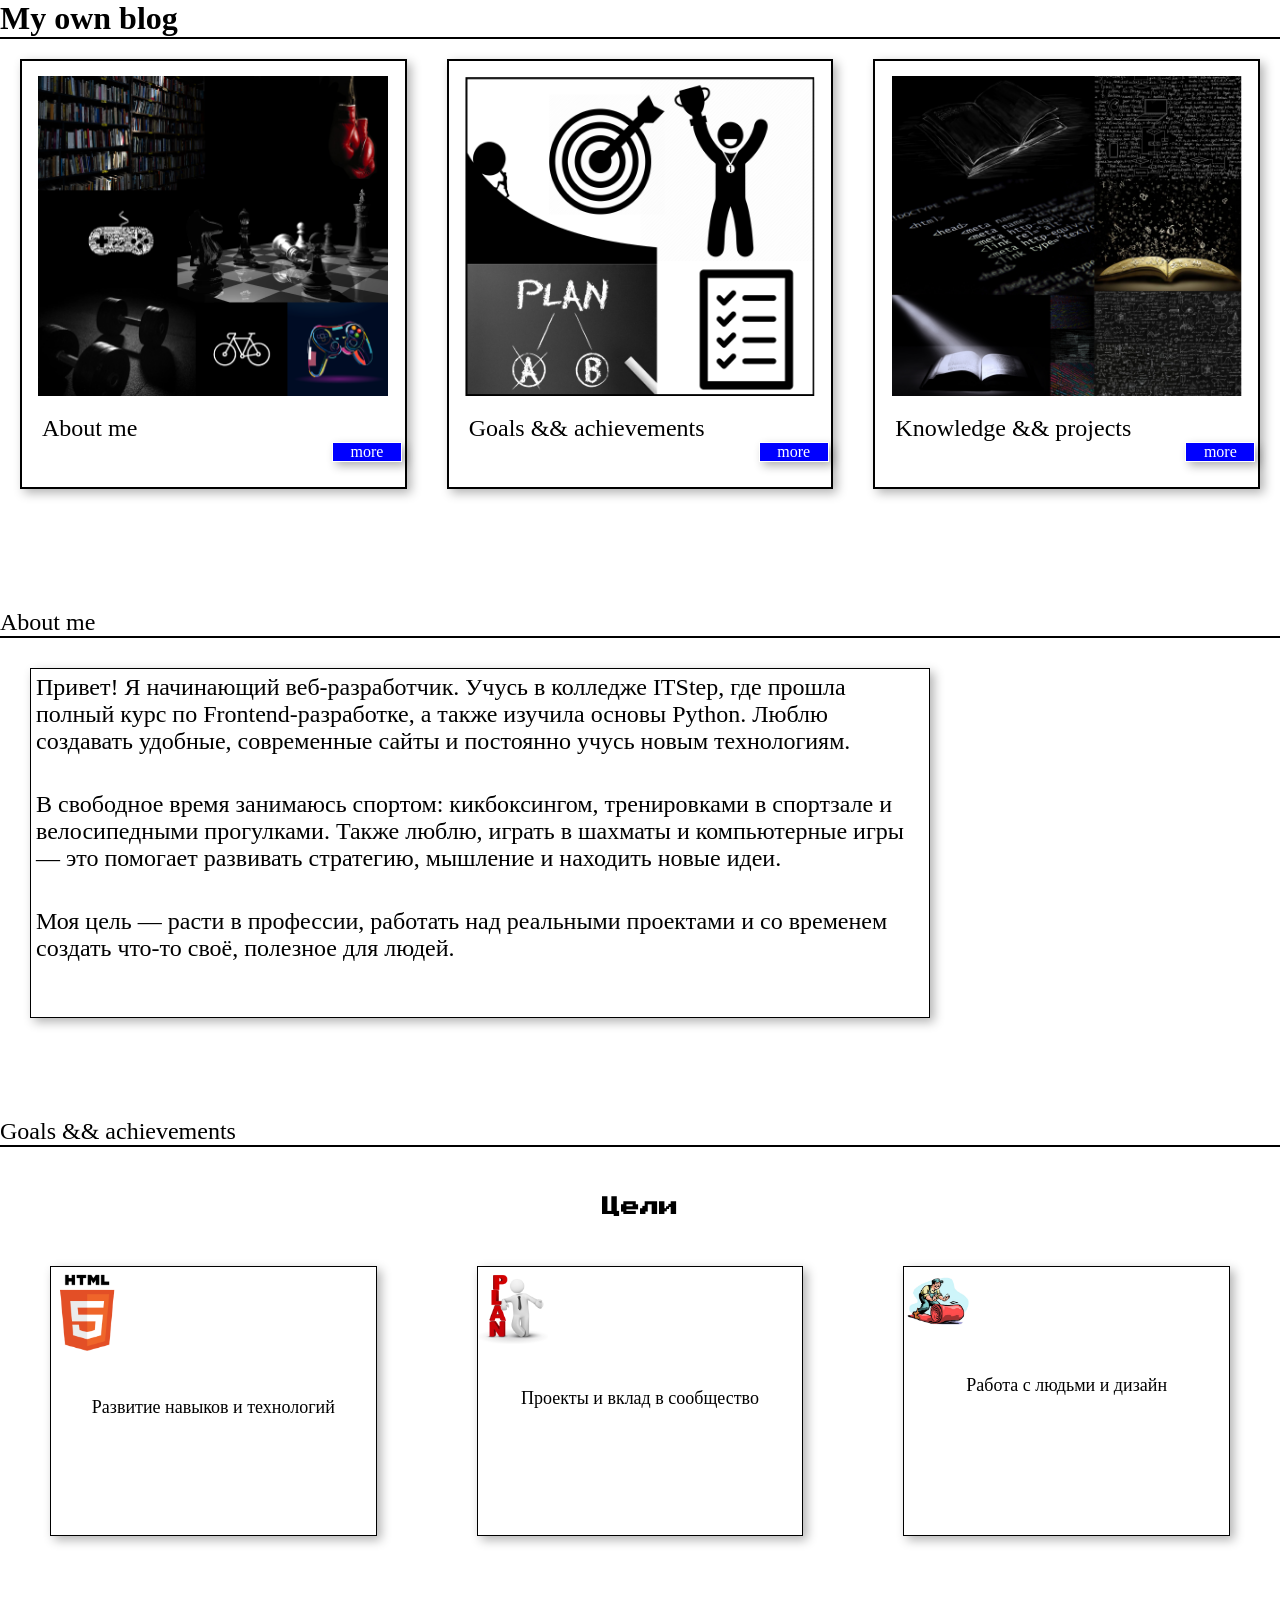
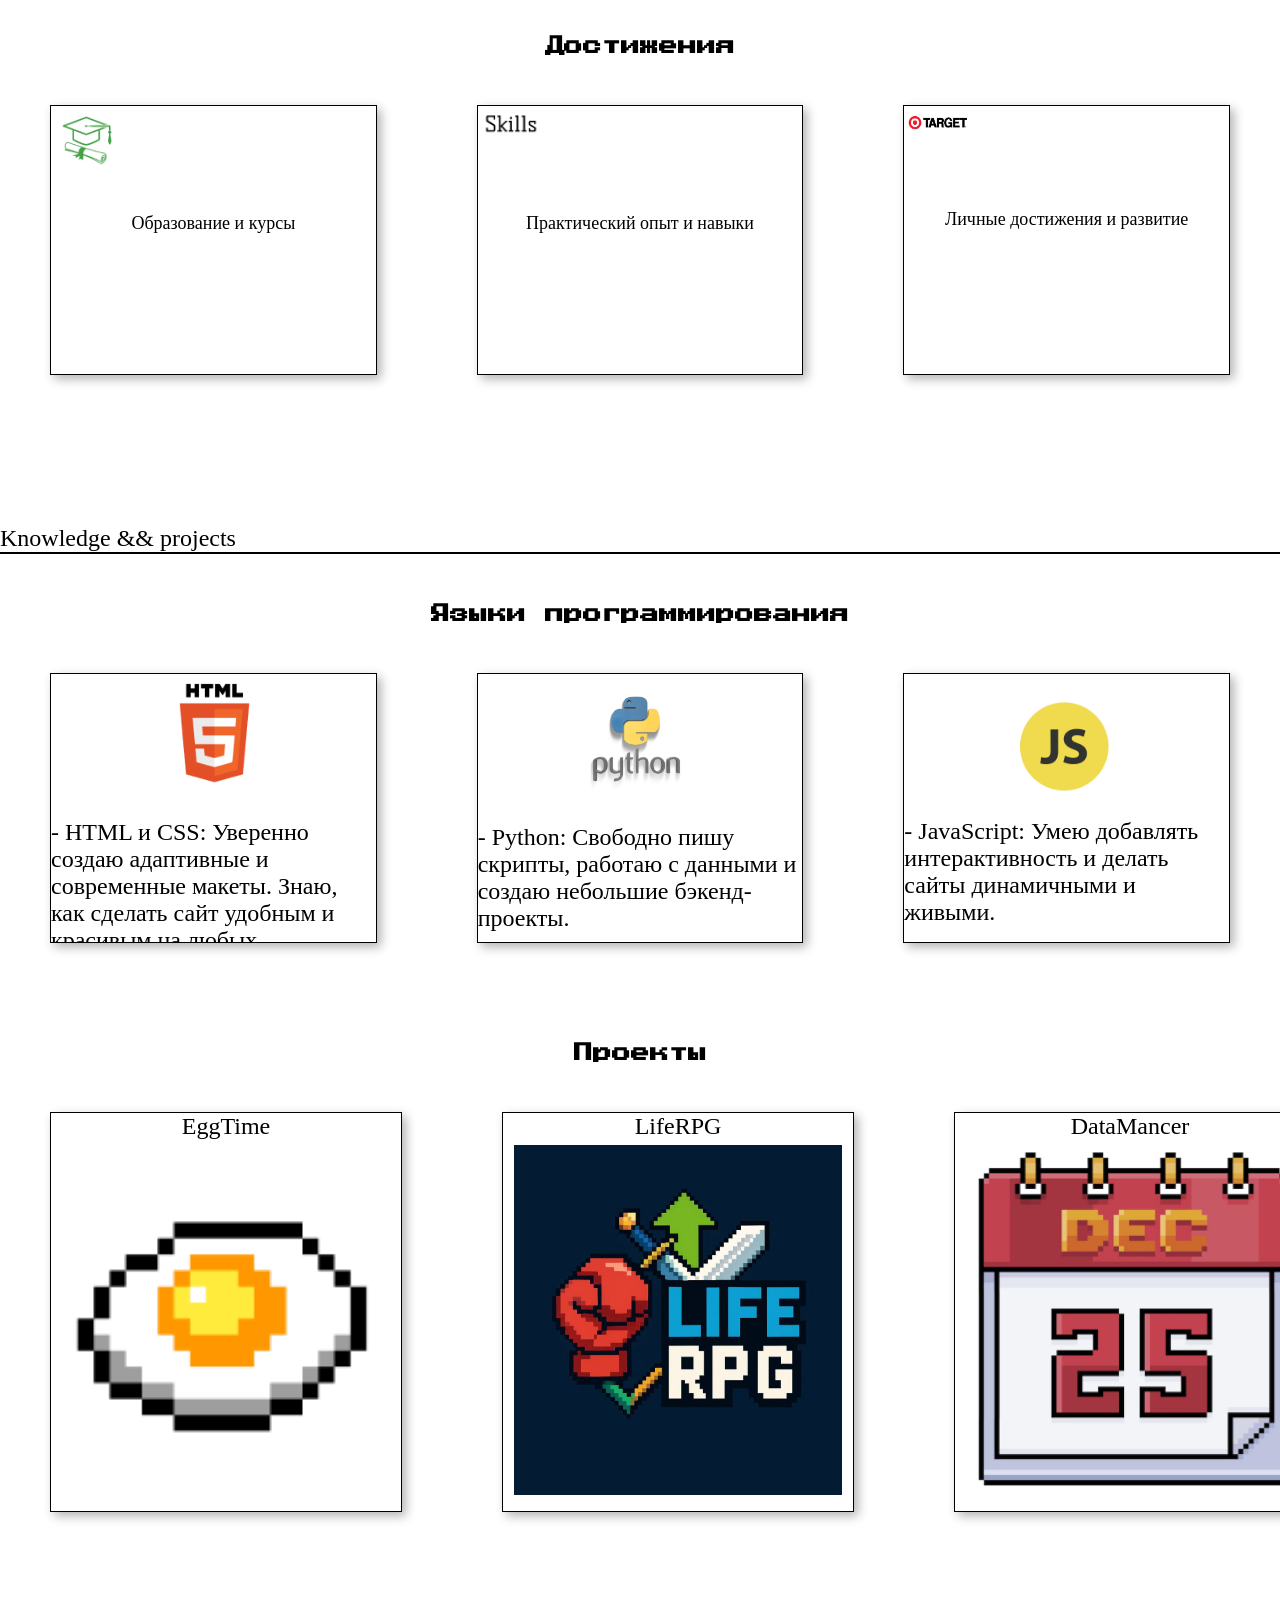
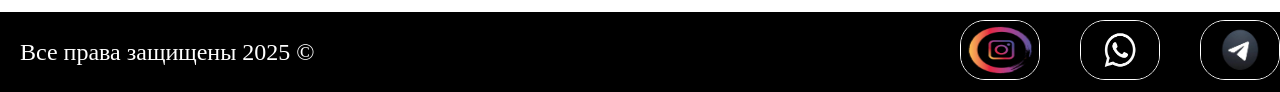
<file: index.html>
<!DOCTYPE html>
<html lang="en">

<head>
    <meta charset="UTF-8">
    <meta name="viewport" content="width=device-width, initial-scale=1.0">
    <title>My own blog</title>
    <link rel="stylesheet" href="style.css">
    <link rel="apple-touch-icon" sizes="180x180" href="images/favicon_io/apple-touch-icon.png">
    <link rel="icon" type="image/png" sizes="32x32" href="images/favicon_io/favicon-32x32.png">
    <link rel="icon" type="image/png" sizes="16x16" href="images/favicon_io/favicon-16x16.png">
    <link rel="manifest" href="images/favicon_io/site.webmanifest">

</head>

<body>
    <header>
            <h1> My own blog </h1>
        <div class="line"></div>

    </header>
    <section>
        <div class="first">

            <div class="card">
                <center><img src="images\me.png" alt=""></center>
                <h2>About me</h2>
                <a href="#about_me">
                    <div class="btn-m">
                        <center>
                            <p style="color: white;">more</p>
                        </center>
                    </div>
                </a>
            </div>
            <div class="card">
                <center><img src="images\goals.png" alt=""></center>
                <h2>Goals && achievements</h2>
                <a href="#goals">
                    <div class="btn-m">
                        <center>
                            <p style="color: white;">more</p>
                        </center>
                    </div>
                </a>
            </div>
            <div class="card">
                <center><img src="images\knowl.png" alt=""></center>
                <h2>Knowledge && projects</h2>
                <a href="#know">
                    <div class="btn-m">
                        <center>
                            <p style="color: white;">more</p>
                        </center>
                    </div>
                </a>
            </div>
        </div>

        <h2 style="margin-top: 100px;">About me</h2>
        <div class="line"></div>
        <div class="second" id="about_me">
            <div class="block-me">
                <div class="txt-me">
                    <h2>Привет! Я начинающий веб-разработчик. Учусь в колледже ITStep, где прошла полный курс по
                        Frontend-разработке, а также изучила основы Python. Люблю создавать удобные, современные сайты и
                        постоянно учусь новым технологиям.</h2>
                    <br>
                    <br>
                    <h2>В свободное время занимаюсь спортом: кикбоксингом, тренировками в спортзале и велосипедными
                        прогулками. Также люблю, играть в шахматы и компьютерные игры — это помогает развивать
                        стратегию, мышление и находить новые идеи.</h2>
                    <br>
                    <br>
                    <h2>Моя цель — расти в профессии, работать над реальными проектами и со временем создать что-то
                        своё, полезное для людей.</h2>

                </div>
            </div>
        </div>

        <h2 style="margin-top: 100px;">Goals && achievements</h2>
        <div class="line"></div>
        <div class="third" id="goals">
            <center>
                <h3> Цели </h3>
            </center>
            <div class="goals">
                <div class="block">
                    <div class="front">
                        <img src="images/html.png" alt="">
                        <center>
                            <h4>Развитие навыков и технологий</h4>
                        </center>
                    </div>
                    <div class="back">
                        <p>- Хочу постоянно прокачивать свои навыки в веб-разработке и не стоять на месте.</p>
                        <br>
                        <p>- Учусь работать с современными фреймворками вроде React и Next.js, чтобы делать крутые
                            проекты.</p>
                        <br>
                        <p>- Мечтаю стать разработчиком полного стека и уметь закрывать задачи от начала до конца.</p>

                    </div>
                </div>

                <div class="block">
                    <div class="front">
                        <img src="images/plan.png" alt="">
                        <center>
                            <h4>Проекты и вклад в сообщество</h4>
                        </center>
                    </div>
                    <div class="back">
                        <p>- Планирую участвовать в Open Source проектах, чтобы развиваться и приносить пользу
                            сообществу.
                        </p>
                        <br>
                        <p>- В будущем хочу запустить собственный проект — сайт или сервис, который поможет людям.</p>
                        <br>
                        <p>- Нравится помогать малому бизнесу — верю, что хороший сайт может реально изменить дела.</p>

                    </div>
                </div>

                <div class="block">
                    <div class="front">
                        <img src="images/diz.png" alt="">
                        <center>
                            <h4>Работа с людьми и дизайн</h4>
                        </center>
                    </div>
                    <div class="back">
                        <p>- Стремлюсь создавать сайты, которые реально удобны людям и приносят результат.
                        </p>
                        <br>
                        <p>- Интересуюсь UI/UX и хочу делать интерфейсы, которые будут не только красивыми, но и
                            понятными.</p>
                        <br>
                        <p>- Развиваю софт-скиллы: командная работа, тайм-менеджмент, креативность в решении задач.</p>

                    </div>
                </div>
            </div>
            <center>
                <h3> Достижения </h3>
            </center>
            <div class="goals">
                <div class="block">
                    <div class="front">
                        <img src="images/course.png" alt="">
                        <center>
                            <h4>Образование и курсы</h4>
                        </center>
                    </div>
                    <div class="back">
                        <p>- Учусь в колледже ITStep, где полностью прошла курс по Frontend-разработке (HTML, CSS,
                            JavaScript).
                        </p>
                        <br>
                        <p>- Прошла курс по основам языка Python, что помогло лучше понять программирование в целом.</p>
                        <br>
                        <p>- Постоянно повышаю квалификацию через самостоятельное обучение </p>

                    </div>
                </div>
                <div class="block">
                    <div class="front">
                        <img src="images/skills.png" alt="">
                        <center>
                            <h4 style="margin-top: 65px;">Практический опыт и навыки</h4>
                        </center>
                    </div>
                    <div class="back">
                        <p>- Создала несколько учебных проектов: адаптивные сайты, лендинги и простые веб-приложения.
                        </p>
                        <br>
                        <p>- Работала с библиотеками и фреймворками: Bootstrap, React (на базовом уровне).</p>
                        <br>
                        <p>- Разрабатывала веб-страницы с акцентом на адаптивность и кроссбраузерность.</p>

                    </div>
                </div>
                <div class="block">
                    <div class="front">
                        <img src="images/target.png" alt="">
                        <center>
                            <h4 style="margin-top: 65px;"> Личные достижения и развитие</h4>
                        </center>
                    </div>
                    <div class="back">
                        <p>- Самостоятельно настроила свой первый портфолио-сайт и блог на основе изученного материала.
                        </p>
                        <br>
                        <p>- Участвовала в хакатонах и командных проектах в колледже.</p>
                        <br>
                        <p>- Развиваю софт-скиллы: командная работа, тайм-менеджмент, креативность в решении задач.</p>

                    </div>
                </div>
            </div>
        </div>

        <h2 style="margin-top: 100px;">Knowledge && projects</h2>
        <div class="line"></div>
        <div class="forth" id="know">
            <center>
                <h3> Языки программирования </h3>
            </center>
            <div class="goals">
                <div class="block">
                    <center>
                        <img src="images\html.png" alt="" style="width: 90px;">
                    </center>
                    <h2 style="margin-top: 30px;">- HTML и CSS: Уверенно создаю адаптивные и современные макеты. Знаю,
                        как сделать сайт удобным и красивым на любых устройствах. </h2>
                </div>
                <div class="block">
                    <center>
                        <img src="images\python.png" alt="" style="width: 200px;">
                    </center>
                    <br>
                    <h2>- Python: Свободно пишу скрипты, работаю с данными и создаю небольшие бэкенд-проекты.</h2>

                </div>
                <div class="block">
                    <center>
                        <img src="images\js.png" alt="" style="width: 180px;">
                    </center>
                    <h2>- JavaScript: Умею добавлять интерактивность и делать сайты динамичными и живыми.</h2>
                </div>
            </div>

            <center>
                <h3> Проекты </h3>
            </center>
            <div class="goals">
                <div class="block-p">
                    <center>
                        <h2>EggTime</h2>
                        <div class="img-switch" style="margin-top: 5px;">
                            <img src="images/egg.png" class="img-default" alt="Egg">
                            

                                <img src="images/egg_bg2.png" class="img-hover" alt="Egg Hover">
                           
                        </div>
                    </center>
                </div>

                <div class="block-p">
                    <center>
                        <h2>LifeRPG</h2>
                        <div class="img-switch" style="margin-top: 5px;">
                            <img src="images/rpg.png" class="img-default" alt="RPG">
                            <img src="images/rpg_bg2.png" class="img-hover" alt="RPG Hover">
                        </div>
                    </center>
                </div>

                <div class="block-p">
                    <center>
                        <h2>DataMancer</h2>
                        <div class="img-switch" style="margin-top: 5px;">
                            <img src="images/calen.png" class="img-default" alt="Calendar">
                            <img src="images/calen_bg2.png" class="img-hover" alt="Calendar Hover">
                        </div>
                    </center>
                </div>
            </div>

        </div>

    </section>

    <footer>
        <a href="rights.html">
            <p>Все права защищены 2025 ©</p>
        </a>
        <div class="foot-img">
            <a href="contacts.html"><img src="images/inst_b.jpg" alt=""></a>
            <a href="contacts.html"><img src="images/whts_b.png" alt=""></a>
            <a href="contacts.html"><img src="images/tg_b.webp" alt=""></a>
        </div>
    </footer>
</body>

</html>
</file>
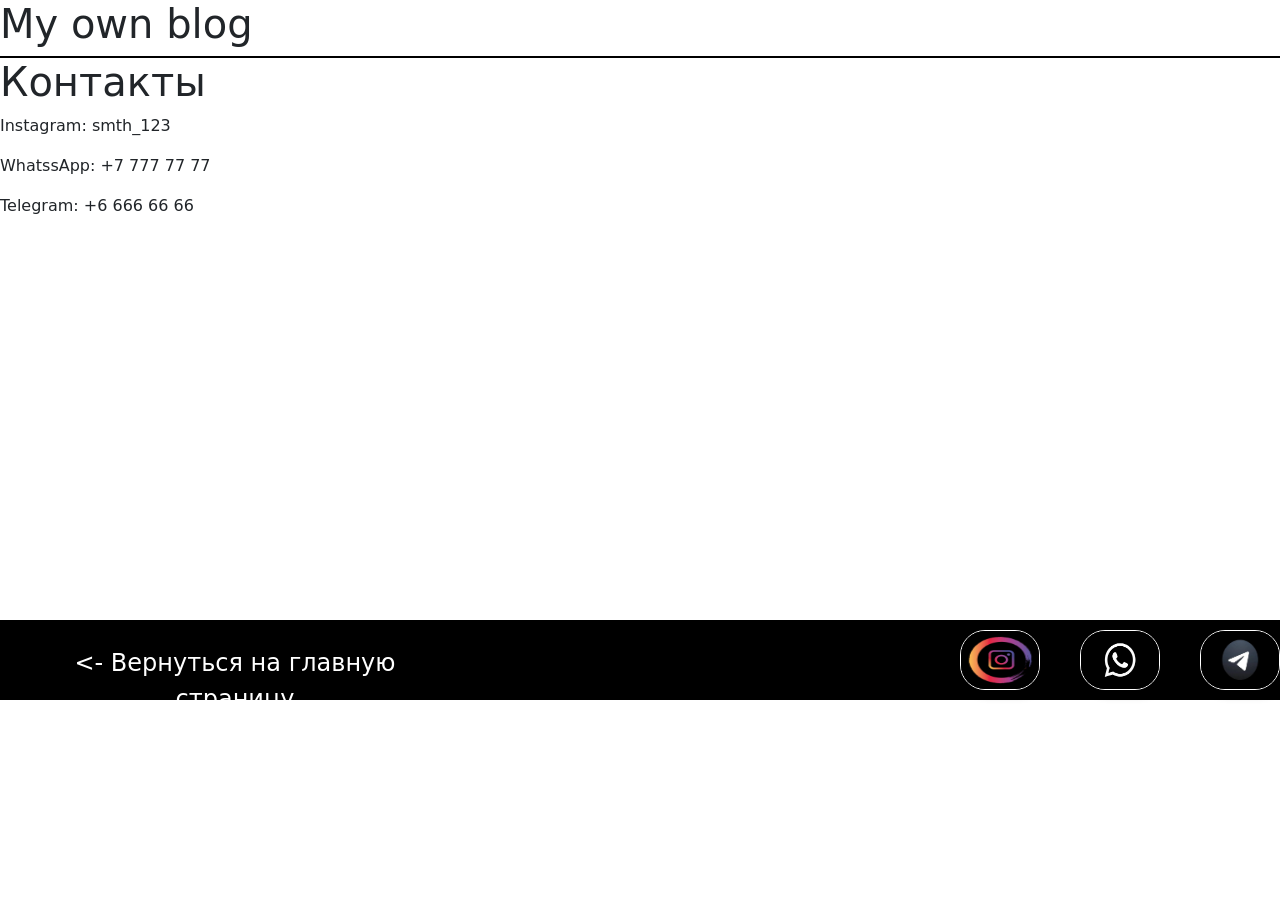
<file: contacts.html>
<!DOCTYPE html>
<html lang="en">

<head>
    <meta charset="UTF-8">
    <meta name="viewport" content="width=device-width, initial-scale=1.0">
    <link href="https://cdn.jsdelivr.net/npm/bootstrap@5.2.3/dist/css/bootstrap.min.css" rel="stylesheet"
        integrity="sha384-rbsA2VBKQhggwzxH7pPCaAqO46MgnOM80zW1RWuH61DGLwZJEdK2Kadq2F9CUG65" crossorigin="anonymous">
    <link rel="stylesheet" href="style.css">
    <link rel="apple-touch-icon" sizes="180x180" href="images/favicon_io/apple-touch-icon.png">
    <link rel="icon" type="image/png" sizes="32x32" href="images/favicon_io/favicon-32x32.png">
    <link rel="icon" type="image/png" sizes="16x16" href="images/favicon_io/favicon-16x16.png">
    <link rel="manifest" href="images/favicon_io/site.webmanifest">


    <title>My_blog</title>
</head>

<body>
    <header>
        
            <div class="my_txt">
                <h1> My own blog </h1>
            </div>
            
            
        <div class="line"></div>

    </header>


        <h1> Контакты</h1>
        <p>
           Instagram: smth_123
        </p>
        <p>
            WhatssApp: +7 777 77 77
            
        </p>
        <p>
            Telegram: +6 666 66 66

        </p>
        <br><br>
        <br><br>
        <br><br>
        <br><br>
        <br><br>
        <br><br>
        <br><br>


        <footer>
            <div class="go_back">
                <a href="/">
                    <p> <- Вернуться на главную страницу</p>
                </a>
            </div>
            <div class="foot-img">
                <a href="contacts.html"><img src="images/inst_b.jpg" alt=""></a>
                <a href="contacts.html"><img src="images/whts_b.png" alt=""></a>
                <a href="contacts.html"><img src="images/tg_b.webp" alt=""></a>
            </div>
        </footer>


</body>

</html>
</file>
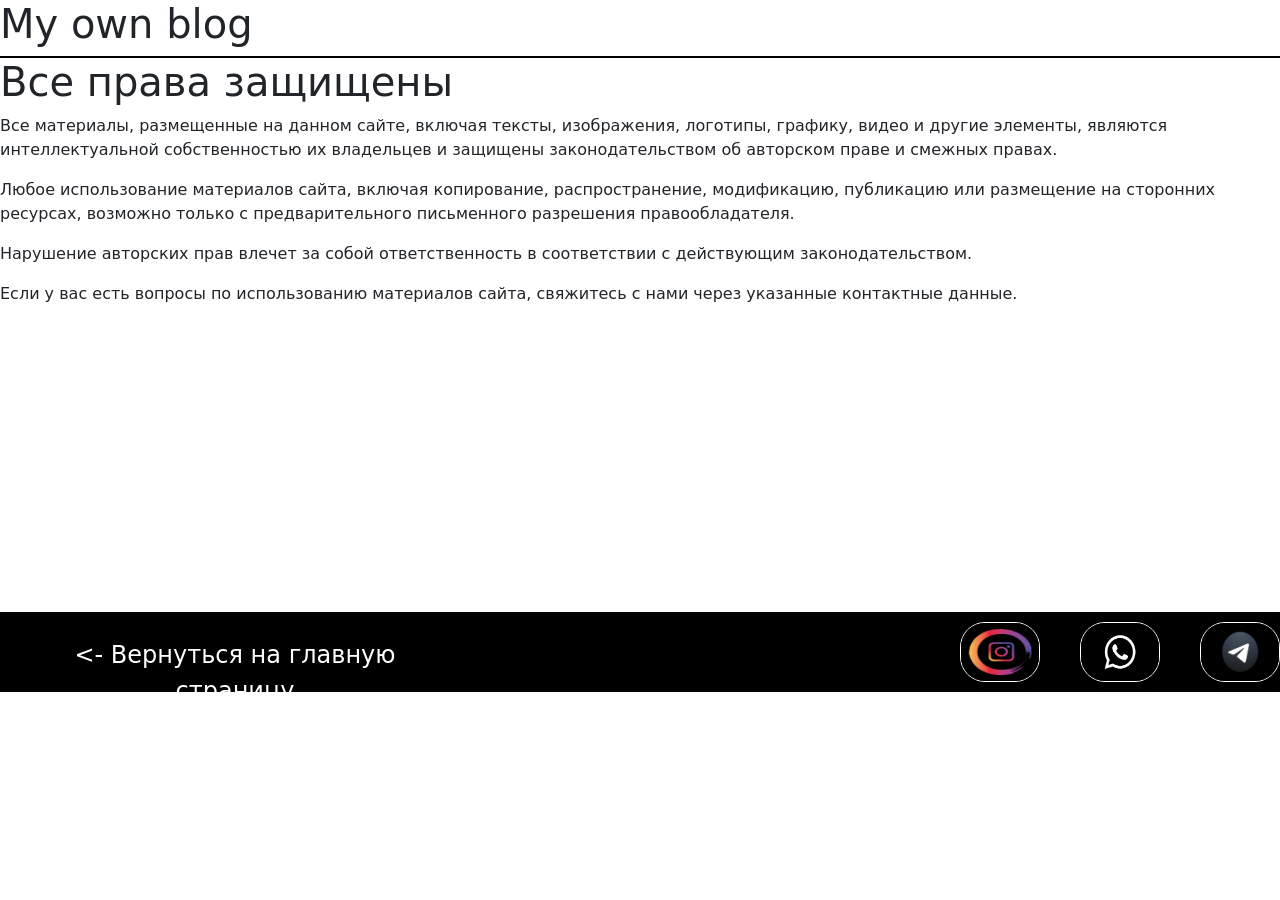
<file: rights.html>
<!DOCTYPE html>
<html lang="en">

<head>
    <meta charset="UTF-8">
    <meta name="viewport" content="width=device-width, initial-scale=1.0">
    <link href="https://cdn.jsdelivr.net/npm/bootstrap@5.2.3/dist/css/bootstrap.min.css" rel="stylesheet"
        integrity="sha384-rbsA2VBKQhggwzxH7pPCaAqO46MgnOM80zW1RWuH61DGLwZJEdK2Kadq2F9CUG65" crossorigin="anonymous">
    <link rel="stylesheet" href="style.css">
    <link rel="apple-touch-icon" sizes="180x180" href="images/favicon_io/apple-touch-icon.png">
    <link rel="icon" type="image/png" sizes="32x32" href="images/favicon_io/favicon-32x32.png">
    <link rel="icon" type="image/png" sizes="16x16" href="images/favicon_io/favicon-16x16.png">
    <link rel="manifest" href="images/favicon_io/site.webmanifest">


    <title>My_blog</title>
</head>

<body>
    <header>
        
            <div class="my_txt">
                <h1> My own blog </h1>
            </div>
            
            
        <div class="line"></div>

    </header>


        <h1> Все права защищены</h1>
        <p>
            Все материалы, размещенные на данном сайте, включая тексты, изображения, логотипы, графику, видео и другие
            элементы, являются интеллектуальной собственностью их владельцев и защищены законодательством об авторском
            праве и смежных правах.
        </p>
        <p>
            Любое использование материалов сайта, включая копирование, распространение, модификацию, публикацию или
            размещение на сторонних ресурсах, возможно только с предварительного письменного разрешения правообладателя.
        </p>
        <p>
            Нарушение авторских прав влечет за собой ответственность в соответствии с действующим законодательством.
        </p>
        <p>
            Если у вас есть вопросы по использованию материалов сайта, свяжитесь с нами через указанные контактные
            данные.
        </p>
        <br><br>
        <br><br>
        <br><br>
        <br><br>
        <br><br>


        <footer>
            <div class="go_back">
                <a href="/">
                    <p> <- Вернуться на главную страницу</p>
                </a>
            </div>
            <div class="foot-img">
                <a href="contacts.html"><img src="images/inst_b.jpg" alt=""></a>
                <a href="contacts.html"><img src="images/whts_b.png" alt=""></a>
                <a href="contacts.html"><img src="images/tg_b.webp" alt=""></a>
            </div>
        </footer>


</body>

</html>
</file>
<file: style.css>
@import url('https://fonts.googleapis.com/css?family=Press Start 2P&display=swap');

html {
    scroll-behavior: smooth;
}
h3{
    font-family: 'Press Start 2P', 'serif';
    margin-top: 50px;
}
*{
    margin: 0;
    padding: 0;
    box-sizing: border-box;
}
a{
    text-decoration: none;
    color: black;
}
h2{
    font-weight: 100;
}
.line{
    height: 2px;
    width: auto;
    background-color: black;
}
.first{
    display: flex;
    justify-content: space-between;
    margin-bottom: 70px;
}
.card{
    height: 430px;
    width: 400px;
    border: solid 2px black;
    margin: 20px;
    box-shadow: 4px 4px 10px rgba(0, 0, 0, 0.3); 
    display: inline-block;
}

.card img{
    height: 350px;
    width: 350px;
    padding-block: 15px;
}
.card h2{
    padding-inline-start: 20px;
}
.btn-m{
    height: 20px;
    width: 70px;
    background-color: blue;
    margin-inline-start: 310px;
    border: 0.1px solid #ffffff; 
    box-shadow: 4px 4px 10px rgba(0, 0, 0, 0.3); 
}

.block-me{
    height: 350px;
    width: 900px;
    border: solid 1px black;
    margin: 30px;
    margin-bottom: 80px;
    box-shadow: 4px 4px 10px rgba(0, 0, 0, 0.3);
}
.txt-me{
    margin: 5px;
}

.block img {
    width: 70px;
}
.goals{
    display: flex;
    justify-content: space-between;
}
h4{
    font-weight: 100;
    font-size: large;
    margin-top: 40px;
}
.block {
    position: relative;
    width: 300px;
    height: 300px;
    perspective: 1000px;
    overflow: hidden;
    height: 270px;
    width: 470px;
    border: solid 1px black;
    box-shadow: 4px 4px 10px rgba(0, 0, 0, 0.3);
    margin: 50px;
}

.front, .back {
    position: absolute;
    width: 100%;
    height: 100%;
    backface-visibility: hidden;
    transition: opacity 0.6s ease, transform 0.6s ease;
}

.front {
    z-index: 2;
    opacity: 1;
    transform: scale(1);
}

.back {
    z-index: 1;
    opacity: 0;
    transform: scale(0.95);
    padding: 20px;
    box-sizing: border-box;
    background-color: white; /* или другой цвет фона */
}
.back p{
    font-size: 20px;
}
.block:hover .front {
    opacity: 0;
    transform: scale(1.05);
}

.block:hover .back {
    opacity: 1;
    transform: scale(1);
    z-index: 2;
}
.block-p{
    height: 400px;
    width: 370px;
    border: solid 1px black;
    box-shadow: 4px 4px 10px rgba(0, 0, 0, 0.3);
    margin: 50px;
}
.block-p img{
    width: 200px;
}

.img-switch {
    position: relative;
    width: 350px;
    height: 350px;
    overflow: visible;
    margin: 20px auto;
    transition: transform 0.3s ease;
}

.img-switch:hover {
    transform: scale(1.05); 
}

.img-switch img {
    position: absolute;
    top: 0;
    left: 0;
    width: 100%;
    height: 100%;
    object-fit: contain;
    transition: opacity 0.4s ease;
}


.img-hover {
    opacity: 0;
    z-index: 1;
    transform: scale(1);
    transition: opacity 0.4s ease, transform 0.4s ease;
}


.img-default {
    z-index: 2;
}

.img-switch:hover .img-default {
    opacity: 0;
}


.img-switch:hover .img-hover {
    opacity: 1;
    transform: scale(1); 
}

footer {
    background-color: black;
    height: 80px; 
    width: 100%;
    display: flex;
    justify-content: space-between;
    align-items: center; 
    margin-top: 50px;
}

footer p {
    color: white;
    font-size: 24px;
    padding-left: 20px;
}

.foot-img {
    display: flex;
    gap: 40px; 
}

.foot-img img {
    width: 80px;
    height: 60px;
    border: solid 0.5px white;
    border-radius: 25px;
    box-shadow: 4px 4px 10px rgba(0, 0, 0, 0.3);
}


.go_back{
    background-color: black;
    height: 30px;
    width: 450px;

}
.go_back a p{
    text-decoration: none;
    color: white;
    text-align: center;
}
</file>
